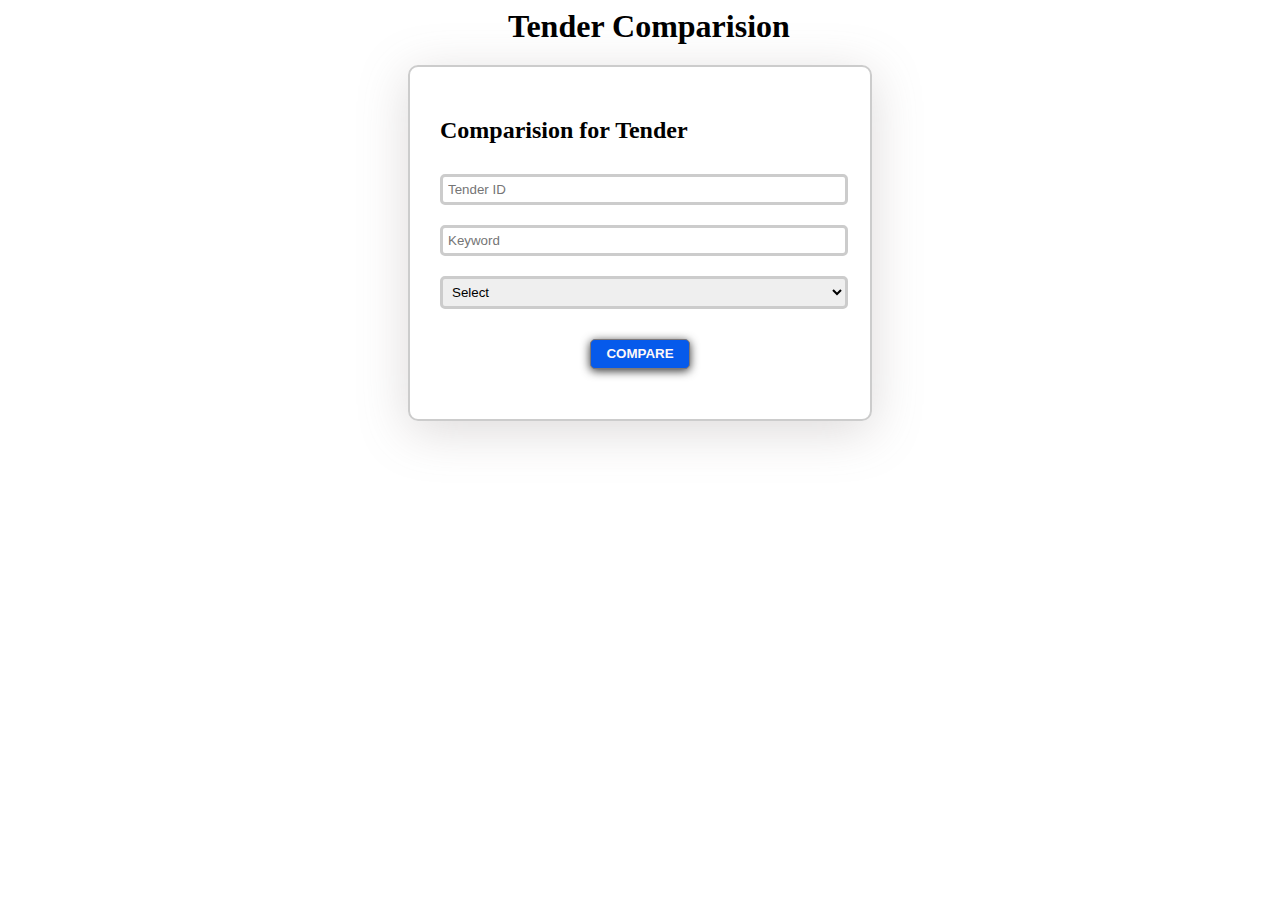
<file: tendeorbycomparision.html>
<!DOCTYPE html>
<html>
    <head>
        <meta charset="UTF-8"/>
        <meta name="viewport" content="width=device-width, initial-scale=1.0"/>
        <title>Document</title>
        <link rel="stylesheet" href="tendorcomparision.css"/>
        
    </head>
    <body>
        <h1>Tender Comparision</h1>
        <form action="tendercomparision">
            <h2>Comparision for Tender</h2>
            <input type="tenderid" id="tenderid" placeholder="Tender ID" required><br>
            <input type="keyword" id="keyword" placeholder="Keyword" required><br>
            <select id="compare">
                   <option>Select</option>
                   <option>All India Institute of Medical Science-Nagpur</option>
                   <option>All India Institute of Medical Science-New Delhi</option>
                   <option>All India Institute of Medical Science-Bathinda</option>
                   <option>All India Institute of Medical Science-Bhubaneswar</option>
                   <option>All India Institute of Medical Science-Deoghar</option>
                   <option>All India Institute of Medical Science-Jodhpur</option>
                   <option>All India Institute of Medical Science-Mangalagiri-Andhra Pradesh</option>
                   <option>All India Institute of Medical Science-Patna</option>
                   <option>All India Institute of Medical Science-Raebareli</option>
                   <option>All India Institute of Medical Science-Raipur</option>
                   <option>All India Institute of Medical Science-Rishikesh</option>
                   <option>All India Institute of Speech and Hearing</option>
                   <option>Andaman Lakshadweep Harbour Works</option>
                   <option>Artificial Limbs Manufacturing Corporation of India</option>
                   <option>Banaras Hindu University</option>
                   <option>Bhabha Atomic Research Centre</option>
                   <option>Bureau of India Standards</option>
                   <option>Capacity Building Commision</option>
                   <option>Central for Development of Telematics</option>
                   <option>Chennai Metro Rall Limited</option>
                   <option>Chittaranjan National Cancer Institute-Kolkata</option>

            </select>
            <button id="compare"><b>COMPARE</b></button>
        </form>

    </body>
</html>
</file>
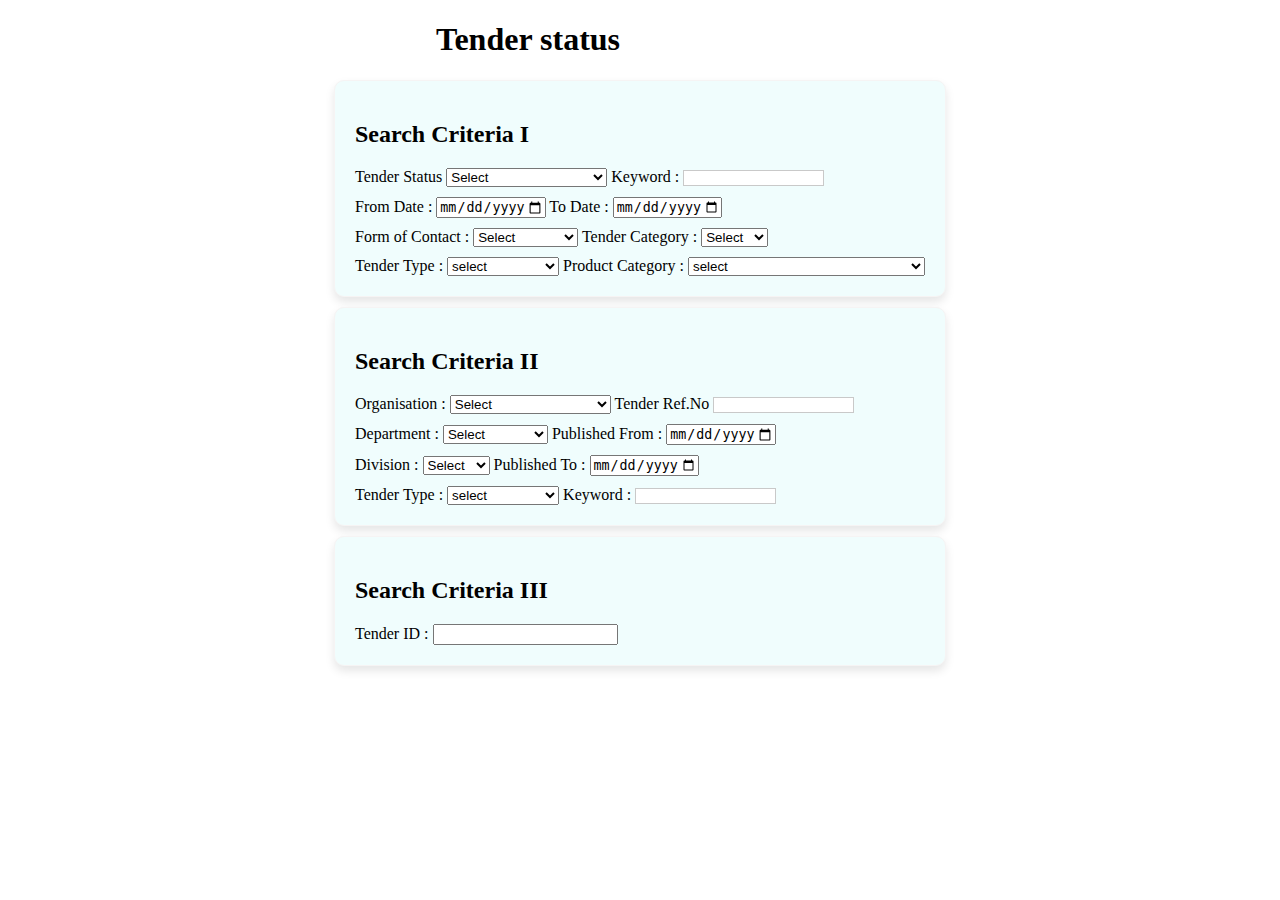
<file: tendorstatus.html>
<!DOCTYPE html>
<html>
    <head>
        <meta charset="UTF-8"/>
        <meta name="viewport" content="width=device-width, initial-scale=1.0"/>
        <title>Document</title>
        <link rel="stylesheet" href="tendorstatus.css"/>
    </head>
    <body>
        <h1>Tender status</h1>
        <form>
            <h2>Search Criteria I</h2>
            <form>
                <label for="tenderstatus">Tender Status</label>
                <select id="tenderstatus">
                <option value="tenderstatus">Select</option>
                <option value="tenderstatus">To be opened tenders</option>
                <option value="tenderstatus">Techanical bid Opening</option>
                <option value="tenderstatus">Techanical Evalution</option>
                <option value="tenderstatus">Financial Bid Opening</option>
                <option value="tenderstatus">Financial Evalution</option>
            </select>
            Keyword : <input type="keyword" id="keyword" ><br>
            
            From Date : <input type="date" size="30" class="form-control" min="2010-01-01"
                      max="2025-01-01">

            To Date : <input type="date" size="30" class="form-control" min="2009-01-01"
                      max="2025-01-01"><br>

            Form of Contact : 
            <select id="formofcontact">
                <option value="form of contact">Select</option>
                <option value="form of contact">Empanelment</option>
                <option value="form of contact">EOI</option>
                <option value="form of contact">EPC Contact</option>
                <option value="form of contact">Fixed-rate</option>
                <option value="form of contact">Item Rate</option>
                <option value="form of contact">Lump-sum</option>
                <option value="form of contact">Multi-stage</option>
                <option value="form of contact">Percentage</option>
                <option value="form of contact">Piece-work</option>
                <option value="form of contact">Sale</option>
                <option value="form of contact">Supply</option>

            </select>
            Tender Category : 
            <select id="Tender Category">
                <option value="tendercategory">Select</option>
                <option value="tendercategory">Good</option>
                <option value="tendercategory">Servies</option>
                <option value="tendercategory">Work</option>
            </select><br>
            Tender Type :
            <select id="tendertype">
                <option value="tendertype">select</option>
                <option value="tendertype">Global Tenders</option>
                <option value="tendertype">Limited</option>
                <option value="tendertype">Open Limited</option>
                <option value="tendertype">Open Tender</option>
                <option value="tendertype">Single</option>
            </select>
            Product Category :
            <select id="productcategory">
                <option value="productcategory">select</option>
                <option value="productcategory">Access Control System</option>
                <option value="productcategory">Advertisement Services</option>
                <option value="productcategory">Agricultural or Forestry</option>
                <option value="productcategory">Aids and appliances for the disabled</option>
                <option value="productcategory">Air compressor</option>
                <option value="productcategory">Air conditioner</option>
                <option value="productcategory">Batteries and cells and accessories</option>
                <option value="productcategory">Bearing</option>
                <option value="productcategory">Bio-Fertilizer Production Materials</option>
                <option value="productcategory">Bread and Bakery Products</option>
                <option value="productcategory">Bus Body Construction</option>
                <option value="productcategory">Cables and Wire</option>
                <option value="productcategory">Chemical/Minerals</option>
                <option value="productcategory">Civil works</option>
                <option value="productcategory">Coal work</option>
                <option value="productcategory">Computer-Data processing</option>
                <option value="productcategory">Consulancy</option>
                <option value="productcategory">Deprecated</option>
            </select>
            </form>
    </form>


        <form>
            <h2>Search Criteria II</h2>
            <form>
                <label for="tenderstatus">Organisation : </label>
                <select id="tenderstatus">
                <option value="tenderstatus">Select</option>
                <option value="tenderstatus">To be opened tenders</option>
                <option value="tenderstatus">Techanical bid Opening</option>
                <option value="tenderstatus">Techanical Evalution</option>
                <option value="tenderstatus">Financial Bid Opening</option>
                <option value="tenderstatus">Financial Evalution</option>
            </select>
            Tender Ref.No </Ref> <input type="keyword" id="keyword" ><br>
            
            
            Department : 
            <select id="formofcontact">
                <option value="form of contact">Select</option>
                <option value="form of contact">Empanelment</option>
                <option value="form of contact">EOI</option>
                <option value="form of contact">EPC Contact</option>
                <option value="form of contact">Fixed-rate</option>
                <option value="form of contact">Item Rate</option>
                <option value="form of contact">Lump-sum</option>
                <option value="form of contact">Multi-stage</option>
                <option value="form of contact">Percentage</option>
                <option value="form of contact">Piece-work</option>
                <option value="form of contact">Sale</option>
                <option value="form of contact">Supply</option>

            </select>
            Published From : <input type="date" size="30" class="form-control" min="2010-01-01"
                      max="2025-01-01"><br>

            Division : 
            <select id="Tender Category">
                <option value="tendercategory">Select</option>
                <option value="tendercategory">Good</option>
                <option value="tendercategory">Servies</option>
                <option value="tendercategory">Work</option>
            </select>
            Published To : <input type="date" size="30" class="form-control" min="2010-01-01"
            max="2025-01-01"><br>

            Tender Type :
            <select id="tendertype">
                <option value="tendertype">select</option>
                <option value="tendertype">Global Tenders</option>
                <option value="tendertype">Limited</option>
                <option value="tendertype">Open Limited</option>
                <option value="tendertype">Open Tender</option>
                <option value="tendertype">Single</option>
            </select>
            Keyword : <input type="keyword" id="keyword">
            </select>
            </form>
            <form>
                <h2>Search Criteria III</h2>
                Tender ID : <input type="tenderid" id="tender">
            </form>
            
        </form>

    </body>
</html>
</file>
<file: tendorcomparision.css>
h1{
    margin-top: auto;
    margin-bottom: auto;
    margin-left: 500px;
}
form {
    
    width: 400px;
    margin: auto;
    padding: 30px;
    border: 2px solid #ccc;
    border-radius: 10px;
    margin-top: 20px;
    box-shadow: 0px 10px 50px rgba(217, 213, 213, 0.881);
}
input[type="tenderid"],[type="keyword"]{
    width: 98%;
    padding: 5px;
    outline: black;
    border: 3px solid #ccc;
    border-radius: 5px;
    margin-top: 10px;
    margin-bottom: 10px;
}
button[id="compare"]{
    display: block;
    margin: auto;
    width: 100px;
    height: 30px;
    margin-top: 20px;
    margin-bottom: 20px;
    background: rgb(6, 90, 235);
    color: #fdf8f8;
    border: 1px solid #7e7878;
    box-shadow: 0 2px 10px rgba(0,0,0.2, 0.8);
    border-radius: 5px;
    cursor: pointer;
}
select[id="compare"]{
    width: 102%;
    padding: 5px;
    outline: black;
    border: 3px solid #ccc;
    border-radius: 5px;
    margin-top: 10px;
    margin-bottom: 10px;

}
</file>
<file: tendorstatus.css>
h1{
    margin-left: 428px;
}
form {
    width: 570px;
    margin: auto;
    padding: 20px;
    border: 1px solid #f6f4f4;
    border-radius: 10px;
    margin-top: 10px;
    box-shadow: 0px 5px 10px rgba(0,0,0,0.1);
    background-color: rgb(240, 253, 253) ;
}
input[type="keyword"]
{
    font-family: verdana;
    font-size: 11px;
    color: rgb(33, 33, 33);
    border-width: 1px;
    border-style: solid;
    border-color: rgb(201, 201, 201);
    border-image: initial;
    
}   
input[type="date"]{
    margin-top: 10px;
}
select[id="formofcontact"]{
    
    margin-top: 10px;

}
select[id="tendertype"]{
    margin-top: 10px;
}
</file>
